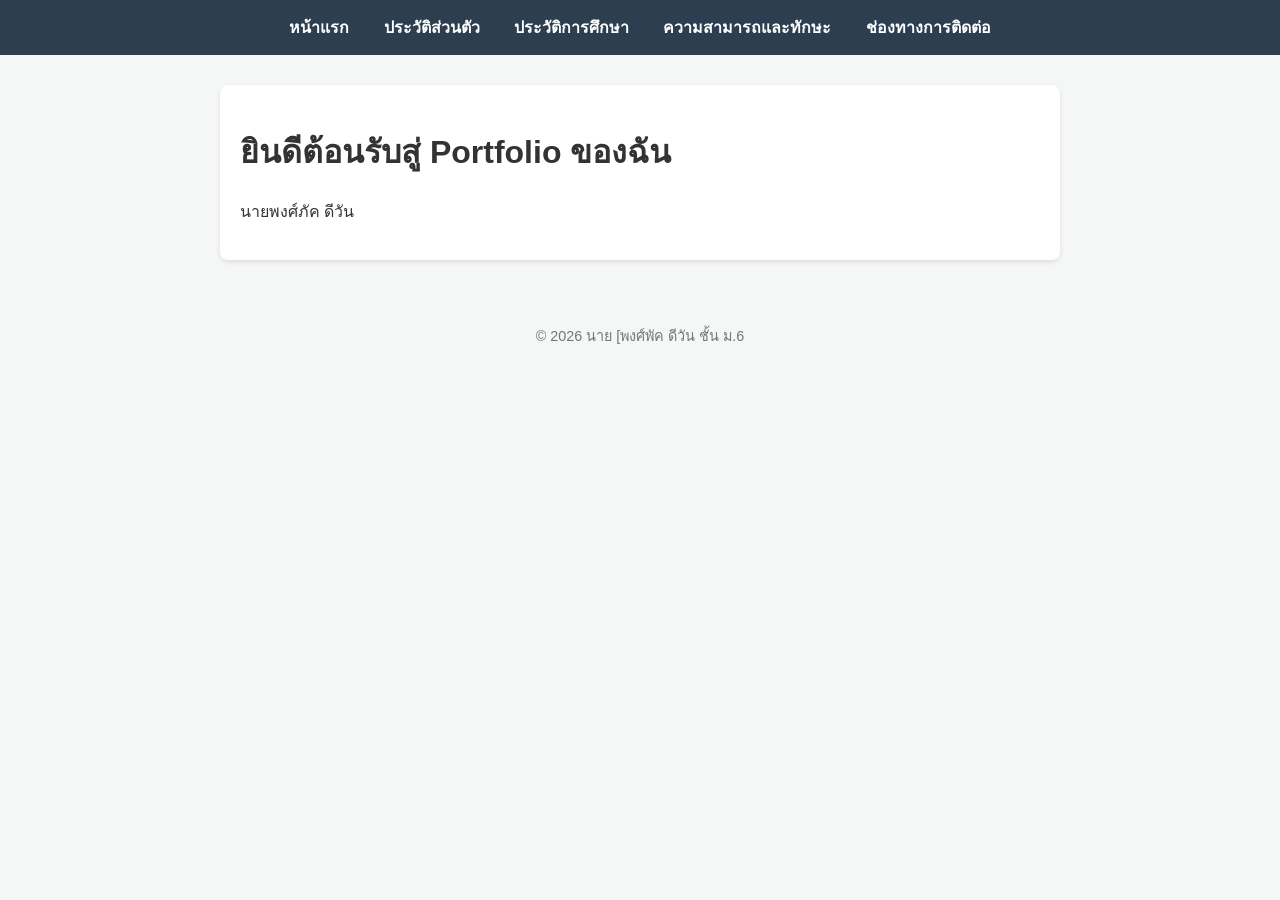
<file: index.html>
<!DOCTYPE html>
<html lang="th">
<head>
    <meta charset="UTF-8">
    <meta name="viewport" content="width=device-width, initial-scale=1.0">
    <title>My Portfolio</title>
    <style>
        /* สไตล์ตกแต่งพื้นฐานให้น่าอ่าน */
        body {
            font-family: 'Segoe UI', Tahoma, Geneva, Verdana, sans-serif;
            margin: 0;
            padding: 0;
            background-color: #f4f7f6;
            color: #333;
        }
        nav {
            background-color: #2c3e50;
            padding: 15px;
            text-align: center;
        }
        nav a {
            color: white;
            text-decoration: none;
            margin: 0 15px;
            font-weight: bold;
        }
        nav a:hover {
            color: #1abc9c;
        }
        .container {
            max-width: 800px;
            margin: 30px auto;
            background: white;
            padding: 20px;
            border-radius: 8px;
            box-shadow: 0 2px 5px rgba(0,0,0,0.1);
        }
        footer {
            text-align: center;
            padding: 20px;
            font-size: 0.9em;
            color: #777;
        }
    </style>
</head>
<body>

    <nav>
        <a href="index.html">หน้าแรก</a>
        <a href="profile.html">ประวัติส่วนตัว</a>
        <a href="education.html">ประวัติการศึกษา</a>
        <a href="skills.html">ความสามารถและทักษะ</a>
        <a href="contact.html">ช่องทางการติดต่อ</a>
    </nav>

    <div class="container">
        <h1>ยินดีต้อนรับสู่ Portfolio ของฉัน</h1>
        <p>นายพงศ์ภัค ดีวัน</p>
    </div>

    <footer>
        <p>© 2026 นาย [พงศ์พัค ดีวัน ชั้น ม.6</p>
    </footer>

</body>
</html>
</file>
